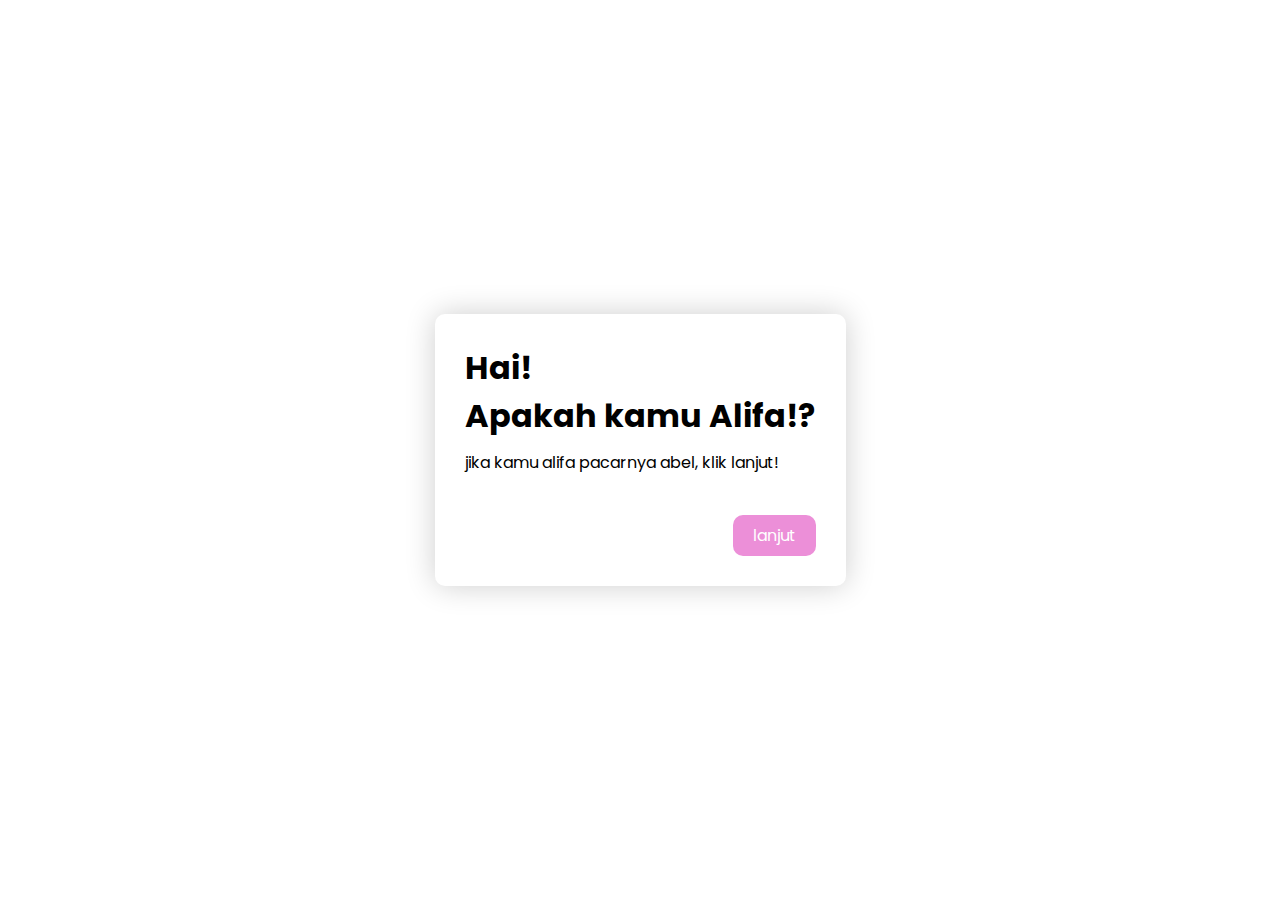
<file: index.html>
<html lang="en">
<head>
    <meta charset="UTF-8">
    <meta http-equiv="X-UA-Compatible" content="IE=edge">
    <meta name="viewport" content="width=device-width, initial-scale=1.0">
    <style></style>
    <link rel="preconnect" href="https://fonts.gstatic.com">
    <link href="https://fonts.googleapis.com/css2?family=Poppins:ital,wght@0,300;0,400;0,700;1,100&display=swap" rel="stylesheet">
    <link rel="stylesheet" href="style.css">
    <title>Hai Alip!</title>
</head>
<body>
    <div class="landing">
        <h1>Hai! <br> Apakah kamu Alifa!?</h1>
        <p class="text1">jika kamu alifa pacarnya abel, klik lanjut!</p>
        <a class="button" href="surat.html">lanjut</a>
    </div>
</body>
</html>
</file>
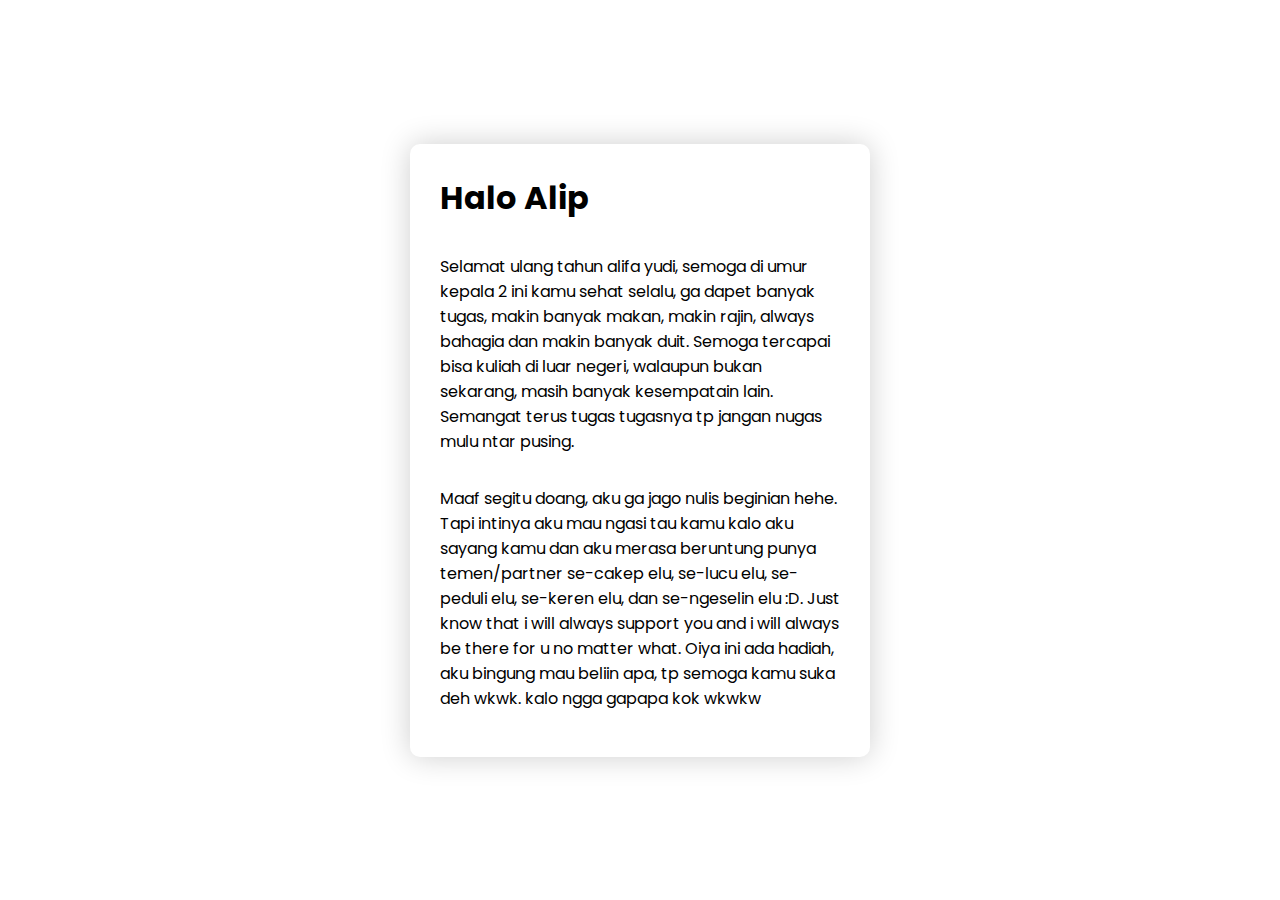
<file: surat.html>
<html lang="en">
<head>
    <meta charset="UTF-8">
    <meta http-equiv="X-UA-Compatible" content="IE=edge">
    <meta name="viewport" content="width=device-width, initial-scale=1.0">
    <link rel="stylesheet" href="style.css">
    <link rel="preconnect" href="https://fonts.gstatic.com">
    <link href="https://fonts.googleapis.com/css2?family=Poppins:ital,wght@0,300;0,400;0,700;1,100&display=swap" rel="stylesheet">
    <title>Hai Alip!</title>
</head>
<body>
    <div class="landing2">
        <h1 class="halo">Halo Alip</h1>
        <p>
        Selamat ulang tahun alifa yudi, semoga di umur kepala 2 ini kamu sehat selalu,
        ga dapet banyak tugas, makin banyak makan, makin rajin, always bahagia dan makin banyak duit.
        Semoga tercapai bisa kuliah di luar negeri, walaupun bukan sekarang, masih banyak kesempatain lain.
        Semangat terus tugas tugasnya tp jangan nugas mulu ntar pusing.
        </p>
        <p>
        Maaf segitu doang, aku ga jago nulis beginian hehe. Tapi intinya aku mau ngasi tau kamu kalo aku
        sayang kamu dan aku merasa beruntung punya temen/partner se-cakep elu, se-lucu elu, se-peduli elu, se-keren elu, dan se-ngeselin elu
        :D. Just know that i will always support you and i will always be there for u no matter what.
        Oiya ini ada hadiah, aku bingung mau beliin apa, tp semoga kamu suka deh wkwk. kalo ngga gapapa kok wkwkw
        </p>
    </div>
</body>
</html>
</file>
<file: style.css>
body {
    font-family: 'Poppins';
    display: flex;
    justify-content: center;
    align-items: center;
    padding: 40px;
}

h1 {
    margin: 0px;
}

.halo {
    margin-bottom: 16px;
}

.text1 {
    margin-top: 10px;
    margin-bottom: 40px;
}

.landing {
    box-shadow: 0px 0px 30px #cecece;
    padding: 30px;
    border-radius: 10px;
    display: flex;
    flex-direction: column;
}

.landing2 {
    box-shadow: 0px 0px 30px #cecece;
    padding: 30px;
    border-radius: 10px;
    display: flex;
    flex-direction: column;
    width: 400px;
}

.button {
    background-color: rgb(236, 143, 216);
    border-radius: 10px;
    padding: 8px 20px;
    color: white;
    text-decoration: none;
    align-self: flex-end;
}

.button:hover {
    background-color: rgb(238, 124, 213);   
}
</file>
